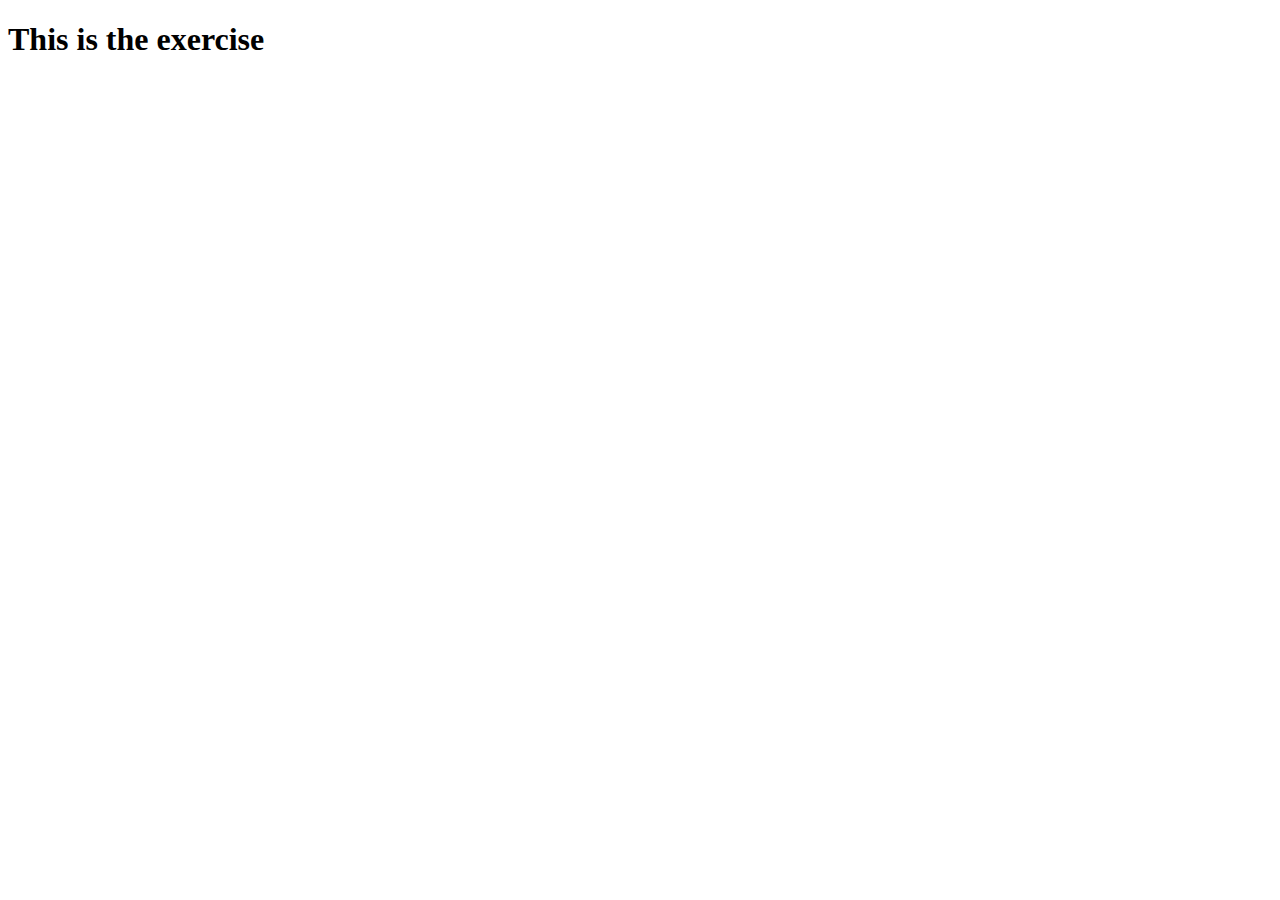
<file: Lightning-1-14-19/index.html>
<!DOCTYPE html>
<html lang="en">
<head>
  <meta charset="UTF-8">
  <meta name="viewport" content="width=device-width, initial-scale=1.0">
  <meta http-equiv="X-UA-Compatible" content="ie=edge">
  <title>Document</title>
</head>
<body>
<h1>This is the exercise</h1>
<script src="exercise1.js"></script>
<script src="exercise2.js"></script>
</body>
</html>
</file>
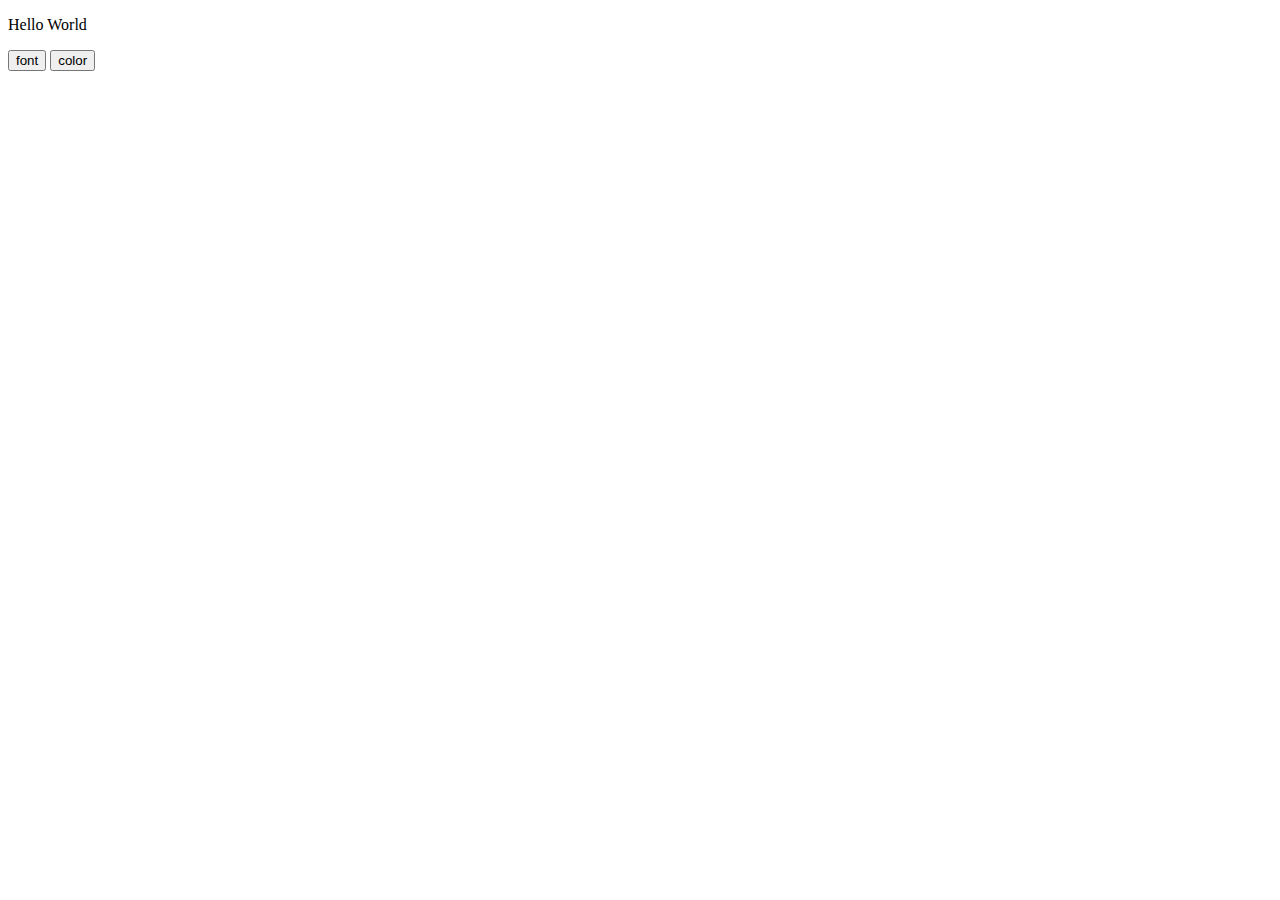
<file: Lightning-1-24-19/index.html>
<!doctype html>
<html lang="en">

<head>
	<meta charset="utf-8">
	<title>Nashville Software School</title>
	<link rel="stylesheet" href="./main.css">

</head>

<body>
	<nav></nav>

	<header></header>

	<article>
		<header></header>
		<section></section>
		<footer></footer>
	</article>

	<footer></footer>
  <div id="container">
		<p>Hello World</p>
		<button id="fontBTN">font</button>
		<button id="colorBTN">color</button>
	</div>

	<!-- <script src="./exercise1.js"></script> -->
	<!-- <script src="./exercise2.js"></script> -->
	<script src="exercise3.js"></script>
</body>

</html>
</file>
<file: Lightning-1-24-19/main.css>
.font {
  font-style: italic
}

.color {
  color: pink;
}
</file>
